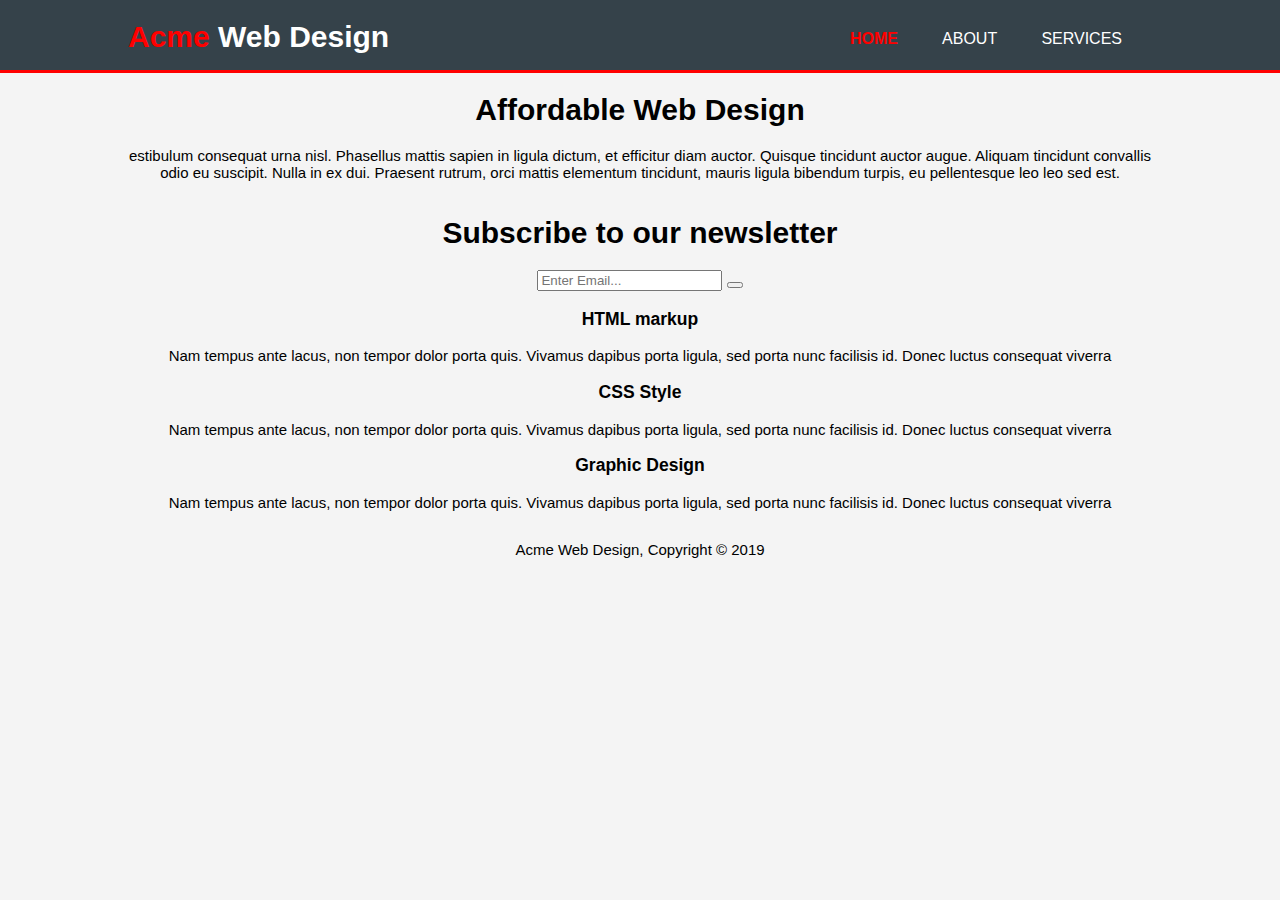
<file: index.html>
<!DOCTYPE html>
<html lang="en">

    <head>
        <meta charset="UTF-8">
        <meta name="viewport" content="width=device-width, initial-scale=1.0">
        <title>Acme Web Design | Welcome</title>
        <link rel="stylesheet"
            href="https://use.fontawesome.com/releases/v5.7.2/css/all.css"
            integrity="sha384-fnmOCqbTlWIlj8LyTjo7mOUStjsKC4pOpQbqyi7RrhN7udi9RwhKkMHpvLbHG9Sr"
            crossorigin="anonymous">
        <link rel="stylesheet" href="style.css">
    </head>

    <body>
        <header>
            <div class="container">
                <div id="branding">
                    <h1>
                        <span class="highlight">Acme</span> Web Design
                    </h1>
                </div>
                <nav>
                    <ul class="nav">
                        <li>
                            <a href="index.html" class="current"> Home</a>
                        </li>

                        <li>
                            <a href="about.html"> About</a>
                        </li>

                        <li>
                            <a href="services.html"> Services</a>
                        </li>
                    </ul>
                </nav>
            </div>
        </header>

        <section id="showcase">
            <div class="container">
                <h1>
                    Affordable Web Design
                </h1>
                <p>
                    estibulum consequat urna nisl. Phasellus mattis sapien in
                    ligula dictum, et efficitur diam auctor.
                    Quisque tincidunt auctor augue. Aliquam tincidunt convallis
                    odio eu suscipit. Nulla in ex dui. Praesent
                    rutrum, orci mattis elementum tincidunt, mauris ligula
                    bibendum turpis, eu pellentesque leo leo sed
                    est.
                </p>
            </div>
        </section>
        <section id="newsletter">
            <div class="container">

                <h1> Subscribe to our newsletter</h1>
                <form>
                    <input type="email" placeholder="Enter Email...">
                    <button type="submit" class="submit_button"></button>
                </form>

            </div>
        </section>

        <section id="boxes">
            <div class="container">
                <div class="box">
                    <span style="color :red">
                        <i class="fab fa-html5 fa-5x">
                        </i>
                    </span>
                    <h3>
                        HTML markup
                    </h3>
                    <p>
                        Nam tempus ante lacus, non tempor dolor porta quis.
                        Vivamus dapibus porta ligula, sed porta nunc
                        facilisis id. Donec luctus consequat viverra
                    </p>
                </div>
                <div class="box">
                    <span style="color :rgb(23, 101, 218)">
                        <i class="fab fa-css3-alt fa-5x">
                        </i>
                    </span>

                    <h3>
                        CSS Style
                    </h3>
                    <p>
                        Nam tempus ante lacus, non tempor dolor porta quis.
                        Vivamus dapibus porta ligula, sed porta nunc
                        facilisis id. Donec luctus consequat viverra
                    </p>
                </div>
                <div class="box"><span style="color :rgb(94, 88, 88)">
                        <i class="fas fa-pen fa-5x">
                        </i>
                    </span>

                    <h3>
                        Graphic Design
                    </h3>
                    <p>
                        Nam tempus ante lacus, non tempor dolor porta quis.
                        Vivamus dapibus porta ligula, sed porta nunc
                        facilisis id. Donec luctus consequat viverra
                    </p>
                </div>

            </div>
        </section>

        <footer>
            <div class="container">
                <p>
                    Acme Web Design, Copyright &copy; 2019
                </p>
            </div>

        </footer>
    </body>

</html>
</file>
<file: style.css>
/* Global */

body{
    font-family: Arial, Helvetica, sans-serif;
    font-size: 15px;
    padding: 0;
    margin: 0;
    background-color: #f4f4f4
}


.container{
    width: 80%;
    margin: auto;
    overflow: hidden;
    text-align: center;
}

/* Header */
header{
    background: #35424a;
    color: white;
    padding-top: 20px;
    border-bottom: solid red 3px;
    min-height: 50px;
}
header a {
    color: white;
    text-decoration: none;
    text-transform: uppercase;
    font-size: 16px
}
header a:hover{
    color: #cccccc;
    font-weight: bold
}
header ul{
    margin: 0;
    padding: 0;
}
header li{
    display: inline;
    padding: 0 20px 0 20px
}

header #branding {
    float: left;
    text-align: center
}
header h1{
    margin: auto
}
header nav{
    float: right;
    margin: 10px
}

#branding .highlight, header .current {
    color: red;
    font-weight: bold
}
</file>
